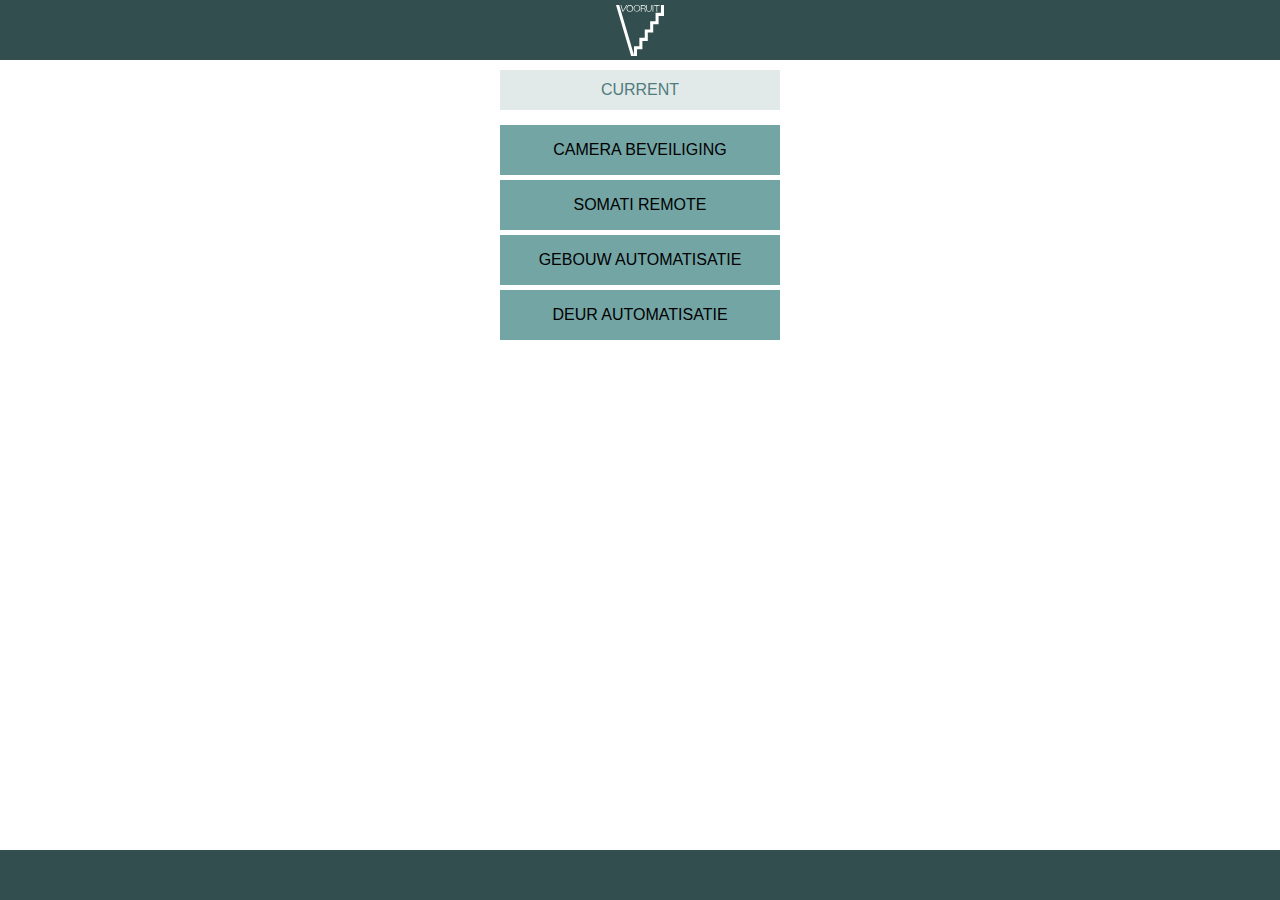
<file: index.html>
<!DOCTYPE html>
<!--[if lt IE 7]>      <html class="no-js lt-ie9 lt-ie8 lt-ie7"> <![endif]-->
<!--[if IE 7]>         <html class="no-js lt-ie9 lt-ie8"> <![endif]-->
<!--[if IE 8]>         <html class="no-js lt-ie9"> <![endif]-->
<!--[if gt IE 8]><!--> <html class="no-js"> <!--<![endif]-->
    <head>
        <meta charset="utf-8">
        <meta http-equiv="X-UA-Compatible" content="IE=edge">
        <meta name="apple-mobile-web-app-capable" content="yes">
        <meta name="mobile-web-app-capable" content="yes">
        <title>Vooruit Mobile App</title>
        <meta name="description" content="">
        <meta name="viewport" content="width=device-width, initial-scale=1">
        <link rel="apple-touch-startup-image" href="launch.png">
        <link rel="apple-touch-icon" sizes="180x180" href="assets/favicon/apple-touch-icon.png">
        <link rel="icon" type="image/png" sizes="32x32" href="assets/favicon/favicon-32x32.png">
        <link rel="icon" type="image/png" sizes="16x16" href="assets/favicon/favicon-16x16.png">
        <link rel="manifest" href="assets/favicon/site.webmanifest">
        <link rel="mask-icon" href="assets/favicon/safari-pinned-tab.svg" color="#5bbad5">
        <meta name="msapplication-TileColor" content="#da532c">
        <meta name="theme-color" content="#ffffff">
        <link rel="stylesheet" href="css/main.css">
        <script src="https://ajax.googleapis.com/ajax/libs/jquery/3.3.1/jquery.min.js"></script>

    </head>
    <body>
        <!--[if lt IE 7]>
            <p class="browsehappy">You are using an <strong>outdated</strong> browser. Please <a href="#">upgrade your browser</a> to improve your experience.</p>
        <![endif]-->
        <div class="headerbox">
                <div class="header"><a href="index.html"><img src="assets/LOGO_Vooruit_wit.svg"/></a></div>
        </div>

        <div class="wrapper">
            <div class="currentpage">current</div>
            <div id="menu1" class="menu"><p><a href="camerabeveiliging.html">Camera Beveiliging</a></p></div>
            <div id="menu2" class="menu"><p><a href="somati.php">Somati Remote</a></p></div>
            <div id="menu4" class="menu"><p><a href="#">Gebouw Automatisatie</a></p></div>
            <div id="menu5" class="menu"><p><a href="deurautomatisatie.html">Deur Automatisatie</a></p></div>
        </div>
        <div class="footer">
            <div class="back"></div>
            <div class="forward"></div>
        </div>
    </body>
</html>
</file>
<file: css/main.css>
@import '../css/reset.css';
@import '../css/vars.css';
@import url('https://fonts.googleapis.com/css?family=Raleway:300&display=swap');

html {
    position: relative;
    min-height: 100%;
}
body {
    font-family: Arial, Helvetica, sans-serif;
    height: 100vh;

}

/* HEADER */
.headerbox {
    display: grid;
    grid-template-columns: 60px 1fr 60px 1fr 60px;
    grid-template-rows: 60px;
    grid-gap: 3px;
    justify-content: center;
    background-color: #324e4e;
    color: white;
    margin-bottom: 10px;
}
.add {
    display: grid;
    grid-column: 5;
    place-items: center;
    
}
.header {
    display: grid;
    grid-column: 3;
    width: 80%;
    height: 80%;
    margin: 5px auto;
}
/* Required to make image fluid in IE */
img:not(.png) {
    width: 100%;
  }


/* CORE TEMPLATE */
.wrapper {
    display: grid;
    grid-template-columns: 1fr 280px 1fr;
    grid-template-rows: repeat(7, 50px);
    grid-gap: 5px;
    max-height: 100%;

}

.currentpage {
    display: grid;
    grid-column: 2;
    grid-row: 1;
    background: #507c7c2a ;
    margin-bottom: 10px;
    justify-content: center;
    align-items: center;
    color: #507c7c;
    text-transform: uppercase;
    
}
.menu {
    display: grid;
    grid-column: 2;
    grid-row: auto;
    justify-content: center;
    align-items: center;
    background-color: #73a5a5;
    text-transform: uppercase;
}

.footer {
    display: grid;
    grid-template-columns: 60px 1fr 60px;
    grid-template-rows: 50px;
    position: absolute;
    width: 100%;
    justify-content: center;
    grid-gap: 3px;
    background-color: #324e4e;
    bottom: 0;
    position: absolute;
}
.back {
    background: #324e4e;
    grid-column: 1;
    justify-self: center;
    align-self: center;
}

.forward {
    background: #324e4e;
    grid-column: 3;
}




/* Reset a tags for meer webapp gevoel */

a:active {
    color:black;
    text-decoration: none;
}
a:visited {
    color:black;
    text-decoration: none;
}

a:link {
    color:black;
    text-decoration: none;
}


/* navigation */


.fa-angle-left {
    color: white;
}
/* Camerabeveiliging Pagina */
.camerawrapper {
    display: grid;
    grid-column: 2;
    grid-template-columns: 1fr 1fr;
    grid-template-rows: auto;
    grid-gap: 2px;
}
.camera {
    display: grid;
    grid-column: auto;
    grid-row: auto;
    width: 100%;
    height: 100px;
    background: #324e4e;
    overflow: hidden;
    position: relative;
    padding-top: 56.25%;
}
.resp-iframe {
    position: absolute;
    top: 0;
    left: 0;
    width: 100%;
    height: 100%;
    border: 0;
}

/* DEURAUTOMATISATIE */

.deurwrapper {
    display: grid;
    grid-template-columns: 1fr 280px 1fr;
    grid-template-rows: 60px auto;
    grid-gap: 5px;
    max-height: 75.5%;
    overflow-y: auto;
    overflow-x: hidden;
}
.deurtable {
    display:grid;
    grid-column: 2;
    overflow-y:scroll;
}

.deurbody {
    display: grid;
    grid-template-columns: 200px 80px;
    grid-template-rows: repeat(auto-fit, 60px);
    grid-row-gap: 7px;
    height:100%;

} 
 
.nooddeurknop:nth-child(odd) {
    display:grid;
    grid-column: 1 / 3; 
    padding-top: 5px;
    padding-bottom: 5px;
    color:white;
    background: #FF5552;
    height:auto;
    justify-content: center;
    align-items: center;
    text-transform: uppercase;
    height: 50px;

}

.nooddeurknop:nth-of-type(even) {
    display:grid;
    grid-column: 1 / 3; 
    padding-top: 5px;
    padding-bottom: 5px;
    color:white;
    background: #E64C49;
    height:auto;
    justify-content: center;
    align-items: center;
    text-transform: uppercase;
    height: 50px;

}

.nooddeurknop:nth-last-child(1) {
    display:grid;
    grid-column: 1 / 3; 
    padding-top: 5px;
    padding-bottom: 5px;
    color:#E64C49;
    background: #272727;
    height:auto;
    justify-content: center;
    align-items: center;
    text-transform: uppercase;
    height: 50px;

}

.btn-secondmenu.special-color {
    background-color: gray;
    color: #272727;
}
</file>
